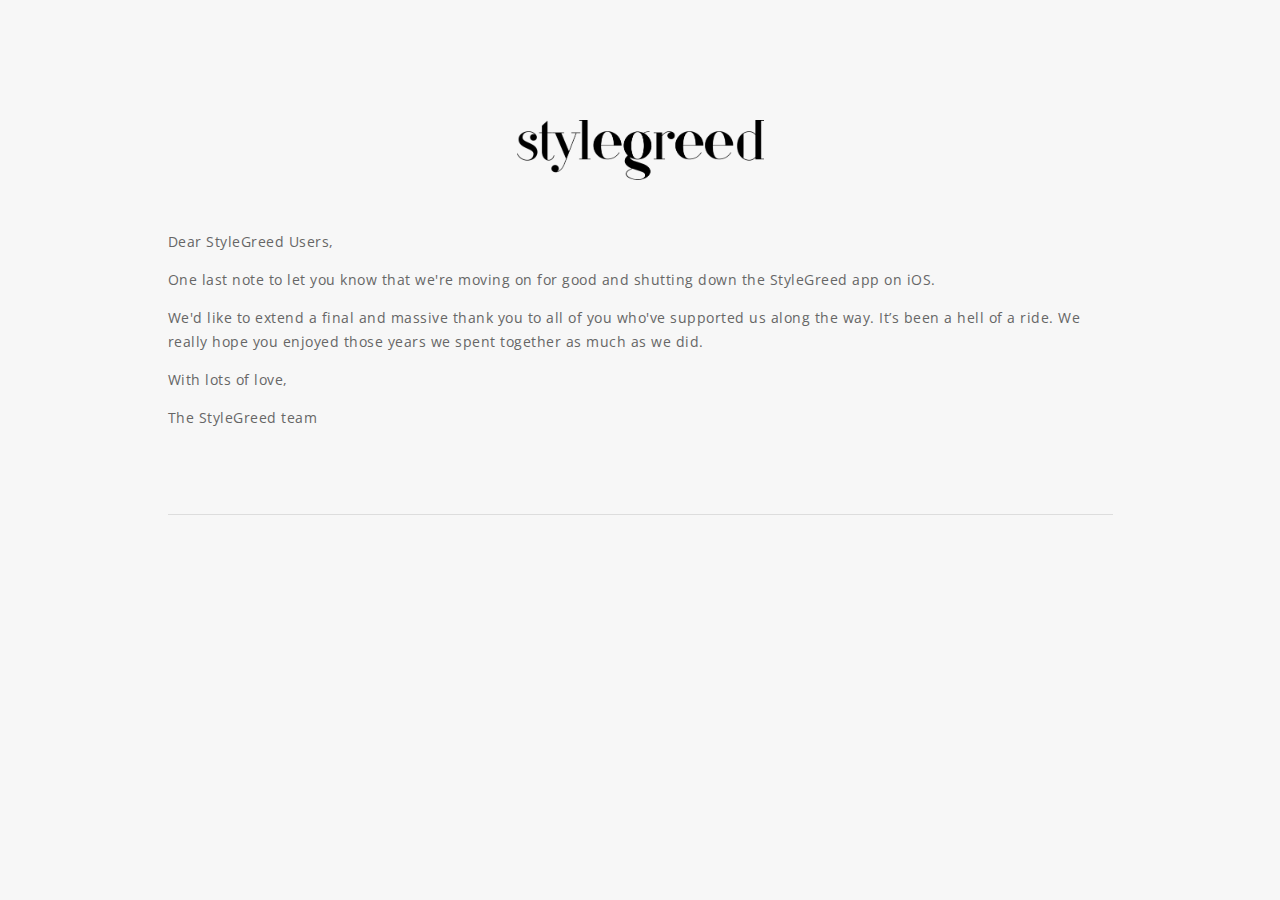
<file: index.html>
<!DOCTYPE html>
<html lang="en">
<head>
  <meta charset="UTF-8">
  <title>StyleGreed</title>
  <meta name="description" content="StyleGreed is the fun way to find, like, and buy all your favorite fashion finds on your phone!">
  <meta name="keywords" content="Shop, Style, Women, Tinder, Store, Fashion, Design, Designer">
  <meta name="author" content="StyleGreed">
  <meta name="viewport" content="width=device-width, initial-scale=1">

  <link href='http://fonts.googleapis.com/css?family=Open+Sans:400,300,600,700' rel='stylesheet' type='text/css'>
  <link rel="stylesheet" href="assets/css/bootstrap.min.css" media="screen" type="text/css">
  <link rel="stylesheet" href="assets/css/style.css" media="screen" type="text/css">
  <link rel="shortcut icon" href="/favicon.ico" type="image/x-icon">
  <link rel="icon" href="/favicon.ico" type="image/x-icon">

  <script>
    (function(i,s,o,g,r,a,m){i['GoogleAnalyticsObject']=r;i[r]=i[r]||function(){
    (i[r].q=i[r].q||[]).push(arguments)},i[r].l=1*new Date();a=s.createElement(o),
    m=s.getElementsByTagName(o)[0];a.async=1;a.src=g;m.parentNode.insertBefore(a,m)
    })(window,document,'script','//www.google-analytics.com/analytics.js','ga');
    ga('create', 'UA-71738666-1', 'auto');
    ga('send', 'pageview');
  </script>
</head>
<body>
  <div class="container">
    <div class="row">
      <div class="col-md-10 col-md-offset-1">
        <section class="header">
          <h1 class="logo" style="display: block; margin: 50px auto;">StyleGreed</h1>
          <div>
            <p>Dear StyleGreed Users,</p>
            <p>One last note to let you know that we're moving on for good and shutting down the StyleGreed app on iOS.</p>
            <p>We'd like to extend a final and massive thank you to all of you who've supported us along the way. It’s been a hell of a ride. We really hope you enjoyed those years we spent together as much as we did. </p>
            <p>With lots of love,</p>
            <p>The StyleGreed team</p>
          </div>
        </section>
      </div>
    </div>
  </div>
</body>
</html>
</file>
<file: assets/css/style.css>
@import 'header.css';

body {
  color: #333;
  background-color: #f7f7f7;
  font-family: 'Open Sans', sans-serif;
}

.text-right {
  text-align: right;
}

.text-center {
  text-align: center;
}

a {
  color: #75D4DA;
}

a:visited,
a:hover {
  color: #75D4DA;
}

section {
  padding: 70px 0;
  border-bottom: 1px solid #ddd;
}

section h3 {
  font-size: 24px;
  line-height: 36px;
  font-weight: 400;
  letter-spacing: 1px;
}

section p {
  font-size: 14px;
  line-height: 24px;
  letter-spacing: 0.5px;
  color: #666;
}

section img {
  height: auto;
  max-width: 100%;
  max-height: 250px;
  margin-top: -15px;
}


@media screen and (max-width: 767px) {
  section {
    text-align: center;
  }

  section img {
    margin-top: 20px;
  }
}

@media screen and (min-width: 767px) {
  section img {
    margin-top: 0px;
  }
}
</file>
